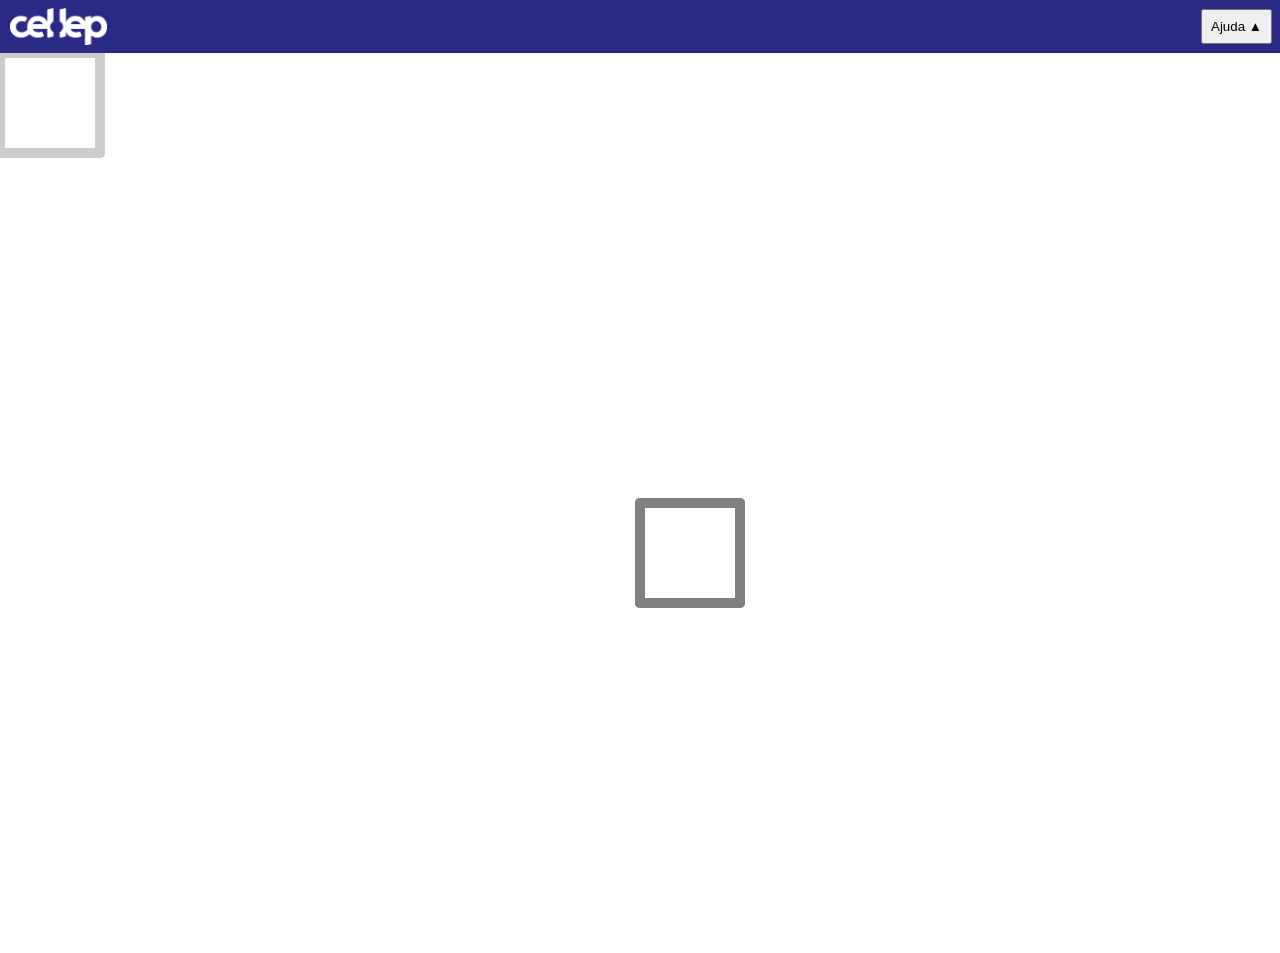
<file: TURTLE/index.html>
<!DOCTYPE html>
<html lang="en">
  <head>
    <meta charset="utf-8" />
    <meta name="viewport" content="width=device-width, initial-scale=1.0">

    <title>Cel.Lep Turtle</title>

    <link rel="stylesheet" type="text/css" href="app/style.css">
  </head>

  <body>
    <header class="header-container">
      <img src="app/assets/logo_cellep.png" alt="Logo Cel.Lep">
      <button id="btn-ajuda">Ajuda ▲</button>
    </header>

    <div id="ajuda-container" style="display: none">
      <h1>TURTLE COMANDOS</h1>

      <h2>makeTurtle(x, y)</h2>
      <p>Cria uma nova tartaruga na posição x/y</p>

      <h2>penDown()</h2>
      <p>Levanta a caneta</p>

      <h2>penUp()</h2>
      <p>Abaixa a caneta</p>

      <h2>setWeight(weight)</h2>
      <p>Muda a espessura da caneta</p>

      <h2>setColor(color)</h2>
      <p>Muda a cor da caneta. 
      Aceita nomes de cores em inglês 'blue' ou código hexadecimal '#FF00FF'</p>

      <h2>forward(distance)</h2>
      <p>Move para frente determinados pixels</p>

      <h2>backward(distance)</h2>
      <p>Move para trás determinados pixels</p>

      <h2>goto(x, y)</h2>
      <p>Move para posição x/y</p>

      <h2>face(degrees)</h2>
      <p>Aponta para determinado grau: direita = 0, baixo = 90, esquerda = 180, cima = 270</p>

      <h2>right(degrees)</h2>
      <p>Gira para direita determinados graus</p>

      <h2>left(degrees)</h2>
      <p>Girar para esquerda determinados graus</p>
    </div>
    <script src="app/libraries/p5.min.js"></script>
    <script src="app/libraries/p5.sound.min.js"></script>
    <script src="app/libraries/turtle.js"></script>
    <script src="sketch.js"></script>
    <script src="app/script.js"></script>
  </body>
</html>
</file>
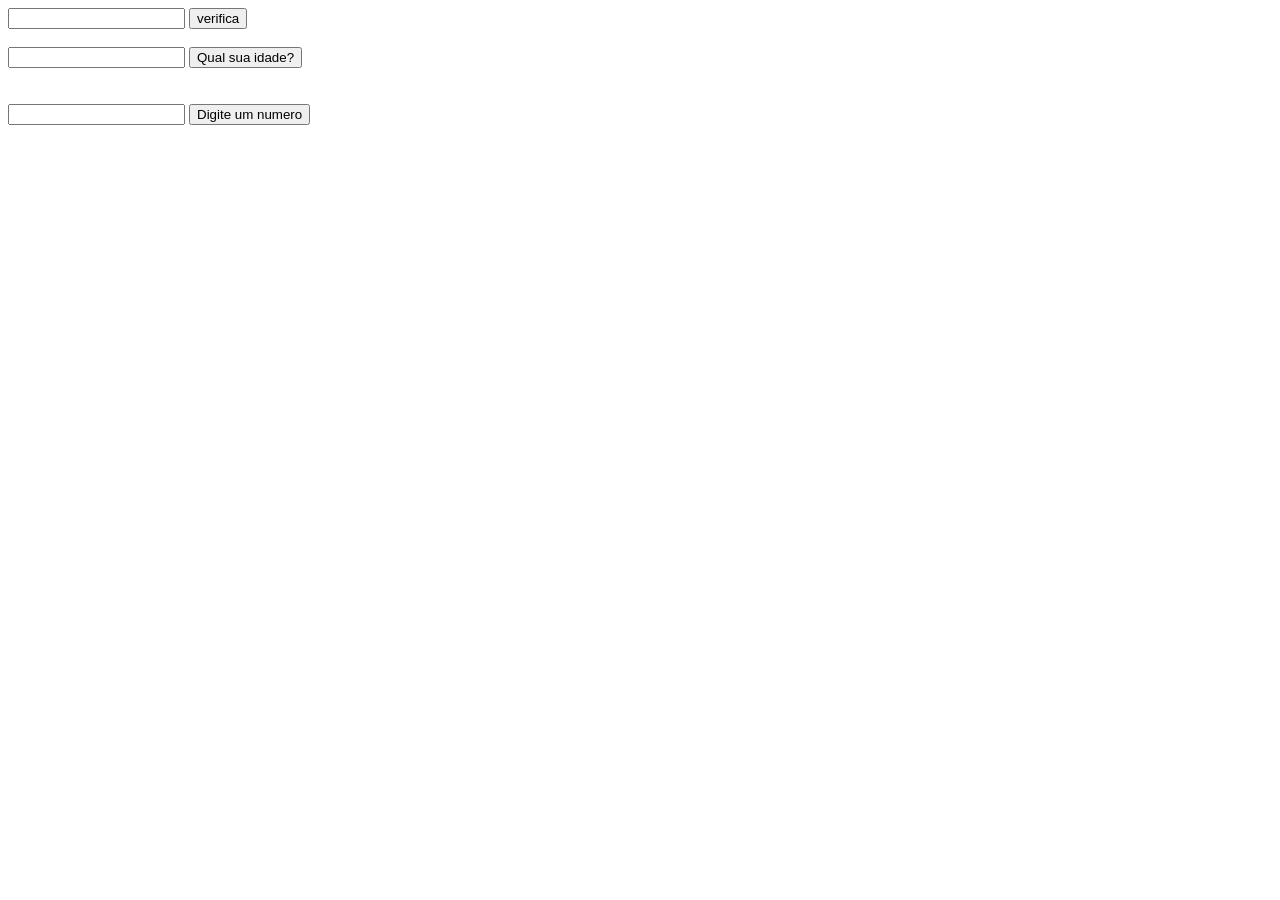
<file: Lista de exercicios/ex001.html>
<!DOCTYPE html>
<html lang="pt-br">
<head>
    <meta charset="UTF-8">
    <meta http-equiv="X-UA-Compatible" content="IE=edge">
    <meta name="viewport" content="width=device-width, initial-scale=1.0">
    <title>Document</title>

        <script>
            //QUESTAO 6
            function verifica(){

                var num = document.getElementById("numero").value

                var int_num = Number(num);

                if (int_num%2 == 0){
                    alert("Este numero é par")
                }

                    else{
                        alert("Este numero é impar")
                    }                   
            }

            //QUESTAO 7
            function idade(){

                var num = document.getElementById("numero1").value

                var int_num = Number(num)

                if (int_num >= 18){
                    
                    alert("Voce é maior de idade")
                }
                    else{
                        alert("Voce é menor de idade")
                    }
            }

            //QUESTAO 10

            function divisivel(){
                
                var num = document.getElementById("numero2").value

                var int_num = Number(num)

                if (int_num%3 == 0 ){
                    alert(" FIZZ NUMERO DIVISIVEL POR 3")
                }

                    if (int_num%5 == 0){
                        alert(" BUZZ NUMERO DIVISIVEL POR 5")
                    }
                    
                    if(int_num%3 == 0 && int_num%5 == 0 ){
                        alert(" FIZZBUZZ NUMERO DIVISIVEL POR 3 e 5")
                    }

                    if(int_num%3 > 1 && int_num%5 > 1 );{

                        alert("Esse valor nao é divisivel nem por 3 e nem por 5, tente outro")
                    }

            }
            







        </script>


</head>
<body>
    
    <!--QUESTAO 6 -->
     <input type="text" id="numero">
         <button onclick="verifica()"> verifica </button>
         <br>
         <br>

<!--QUESTAO 7 -->
        <input type="text" id="numero1">
            <button onclick="idade()"> Qual sua idade? </button>
            <br>
            <br>
            <br>


            <!--QUESTAO 10 -->

            <input type="text" id="numero2">
            <button onclick="divisivel()"> Digite um numero </button>




</body>
</html>
</file>
<file: TURTLE/app/style.css>
* { margin: 0; padding: 0; }
html, body { height: 100%; }
body { background-color: #2A2A86; font-family: Arial, Helvetica, sans-serif}
canvas { display: block; }
img { width: 100px; }

.header-container {
  display: flex;
  align-items: center;
  padding: 8px;
}

.header-container button {
  padding: 8px;
  margin-left: auto;
}

#ajuda-container {
  position: absolute;
  border: 2px solid #333;
  background-color: #FFF;
  width: 100%;
  height: 200px;
  overflow-y: scroll;
  padding: 16px;
}

h2 {
  padding: 8px 0px;
}

p {
  padding: 8px 0px;
  border-bottom: 1px solid #333;
}
</file>
